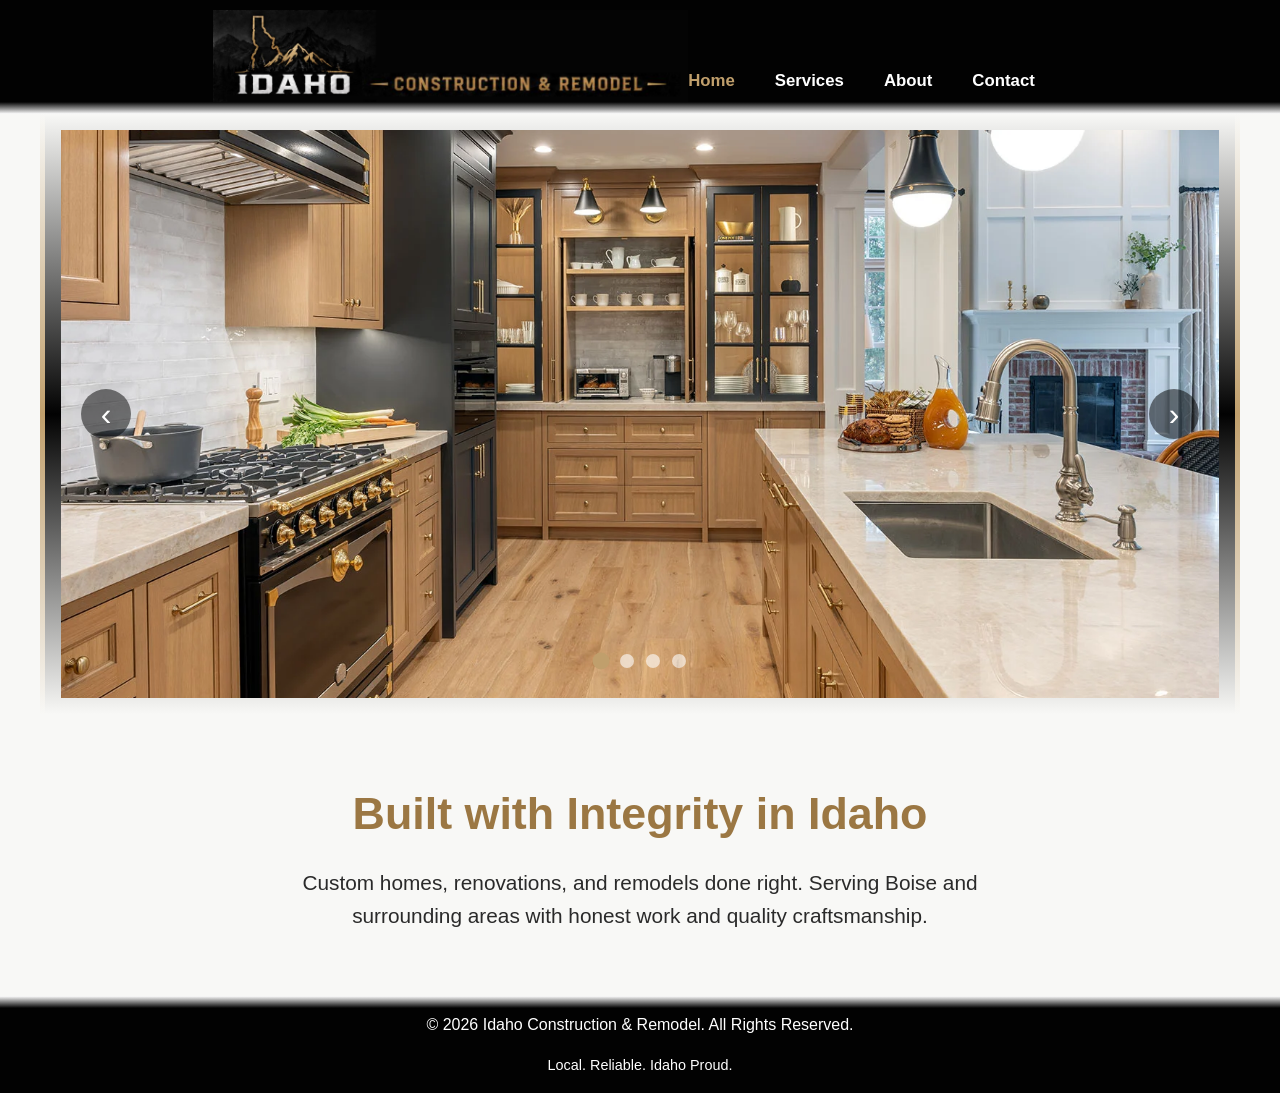
<file: index.html>
<!DOCTYPE html>
<html lang="en">
<head>
    <meta charset="UTF-8">
    <meta name="viewport" content="width=device-width, initial-scale=1.0">
    <title>Idaho Construction & Remodel | Built with Integrity</title>
    <link rel="stylesheet" href="styles.css">
</head>
<body>
    <header>
        <nav class="nav">
            <img src="images/website_logo_v1.png" alt="Logo" class="nav-logo">
            
            <!-- Hamburger -->
            <button class="hamburger" id="hamburger" aria-label="Toggle navigation">
                <span></span>
                <span></span>
                <span></span>
            </button>

            <!-- Menu -->
            <ul class="nav-links" id="nav-links">
                <li><a href="#" class="active">Home</a></li>
                <li><a href="about.html#services">Services</a></li>
                <li><a href="about.html">About</a></li>
                <li><a href="about.html#contact">Contact</a></li>
            </ul>
        </nav>
    </header>

    <!-- Photo Carousel -->
    <section class="carousel-section">
        <div class="carousel-container">
            <div class="carousel-slide" id="carousel">
                <!-- Images will be added by JavaScript -->
            </div>
           
            <!-- Navigation arrows -->
            <button class="carousel-btn prev" onclick="prevSlide()">‹</button>
            <button class="carousel-btn next" onclick="nextSlide()">›</button>
           
            <!-- Dots -->
            <div class="carousel-dots" id="dots"></div>
        </div>
    </section>

    <!-- Welcome / Intro text -->
    <section style="text-align: center; padding: 4rem 2rem; background: var(--light-bg);">
        <h1 style="font-size: 2.8rem; margin-bottom: 1rem; color: var(--dark-gold);">Built with Integrity in Idaho</h1>
        <p style="font-size: 1.3rem; max-width: 700px; margin: 0 auto;">
            Custom homes, renovations, and remodels done right.
            Serving Boise and surrounding areas with honest work and quality craftsmanship.
        </p>
    </section>

    <footer class="footer">
        <p>&copy; 2026 Idaho Construction & Remodel. All Rights Reserved.</p>
        <p style="margin-top: 1rem; font-size: 0.9rem;">Local. Reliable. Idaho Proud.</p>
    </footer>

    <script>
        // Carousel Script
        const portfolioImages = [
            "images/portfolio/stock_image1.webp",
            "images/portfolio/stock_image3.jpeg",
            "images/portfolio/stock_image4.avif",
            "images/portfolio/stock_image5.webp"
        ];

        let currentSlide = 0;
        let slideInterval;

        function createCarousel() {
            const carousel = document.getElementById('carousel');
            const dotsContainer = document.getElementById('dots');

            carousel.innerHTML = '';
            dotsContainer.innerHTML = '';

            portfolioImages.forEach((src, index) => {
                const img = document.createElement('img');
                img.src = src;
                img.alt = `Project ${index + 1}`;
                img.className = 'carousel-image';
                if (index === 0) img.style.display = 'block';
                carousel.appendChild(img);

                const dot = document.createElement('span');
                dot.className = 'dot';
                if (index === 0) dot.classList.add('active');
                dot.onclick = () => goToSlide(index);
                dotsContainer.appendChild(dot);
            });
        }

        function showSlide(n) {
            const slides = document.querySelectorAll('.carousel-image');
            const dots = document.querySelectorAll('.dot');

            slides.forEach(slide => slide.style.display = 'none');
            dots.forEach(dot => dot.classList.remove('active'));

            slides[n].style.display = 'block';
            dots[n].classList.add('active');
            currentSlide = n;
        }

        function nextSlide() {
            let newSlide = currentSlide + 1;
            if (newSlide >= portfolioImages.length) newSlide = 0;
            showSlide(newSlide);
        }

        function prevSlide() {
            let newSlide = currentSlide - 1;
            if (newSlide < 0) newSlide = portfolioImages.length - 1;
            showSlide(newSlide);
        }

        function goToSlide(n) {
            showSlide(n);
            resetInterval();
        }

        function resetInterval() {
            clearInterval(slideInterval);
            slideInterval = setInterval(nextSlide, 5000);
        }

        // Hamburger Menu + Close on link click
        function initHamburger() {
            const hamburger = document.getElementById('hamburger');
            const navLinks = document.getElementById('nav-links');

            if (!hamburger || !navLinks) return;

            hamburger.addEventListener('click', () => {
                navLinks.classList.toggle('active');
                hamburger.classList.toggle('active');
            });

            // Close menu when clicking a link
            document.querySelectorAll('.nav-links a').forEach(link => {
                link.addEventListener('click', () => {
                    navLinks.classList.remove('active');
                    hamburger.classList.remove('active');
                });
            });
        }

        // Initialize everything
        window.onload = () => {
            createCarousel();
            showSlide(0);
            resetInterval();
            initHamburger();
        };
    </script>
</body>
</html>
</file>
<file: styles.css>
:root {
    --dark-bg: #020202;
    --light-bg: #f8f8f6;
    --gold: #c09f6c;
    --dark-gold: #9b7743;
    --text-light: #ffffff;
    --text-dark: #2a2a2a;
}

* { 
    margin: 0; 
    padding: 0; 
    box-sizing: border-box; 
}

body {
    font-family: 'Segoe UI', Tahoma, Geneva, Verdana, sans-serif;
    background-color: var(--light-bg);
    color: var(--text-dark);
    line-height: 1.6;
}

header {
    background: var(--dark-bg);
    color: var(--text-light);
    position: sticky;
    top: 0;
    z-index: 100;
}

/* ==================== NAV + HAMBURGER ==================== */
.nav {
    background: var(--dark-bg);
    padding: 0.6rem 1rem;
    display: flex;
    justify-content: center;        /* Centers logo */
    align-items: center;
    min-height: 75px;
    position: relative;
}

.nav::after {
    content: '';
    position: absolute;
    left: 0; right: 0; bottom: 0;
    height: 12px;
    background: linear-gradient(to bottom, #020202, #ffffff);
}

.nav-logo {
    height: 95px;
    width: auto;
    max-width: 100%;
    object-fit: contain;
}

/* Hamburger - Overlay on mobile */
/* Hamburger */
.hamburger {
    display: none;
    position: absolute;
    right: 20px;
    top: 35%;
    transform: translateY(-50%);
    flex-direction: column;
    justify-content: space-between;
    width: 30px;
    height: 21px;
    background: transparent;
    border: none;
    cursor: pointer;
    z-index: 101;
    padding: 0;
}

.hamburger span {
    width: 100%;
    height: 3px;
    background-color: var(--text-light);
    transition: all 0.3s ease;
    border-radius: 3px;
}

/* X animation when active */
.hamburger.active span:nth-child(1) {
    transform: rotate(45deg) translate(5px, 5px);
}

.hamburger.active span:nth-child(2) {
    opacity: 0;
}

.hamburger.active span:nth-child(3) {
    transform: rotate(-45deg) translate(7px, -6px);
}

.nav-links {
    display: flex;
    gap: 2.5rem;
    list-style: none;
    margin-top: 3rem;
    margin-right: 2rem;
}

.nav-links a {
    color: var(--text-light);
    text-decoration: none;
    font-weight: 600;
    font-size: 1.05rem;
}

.nav-links a:hover,
.nav-links a.active {
    color: var(--gold);
}

/* ==================== MOBILE ONLY ==================== */
@media (max-width: 768px) {
    body, html {
        overflow-x: hidden;
    }

    .nav {
        min-height: 70px;
        padding: 0.6rem 1rem;
    }

    .nav-logo {
        height: 65px;
    }

    .hamburger {
        display: flex;
    }

    .nav-links {
        position: absolute;
        top: 100%;
        left: 0;
        right: 0;
        background: var(--dark-bg);
        flex-direction: column;
        gap: 0;
        margin: 0;
        padding: 1rem 0;
        box-shadow: 0 10px 15px rgba(0,0,0,0.3);
        transform: scaleY(0);
        transform-origin: top;
        transition: transform 0.3s ease;
        z-index: 100;
    }

    .nav-links.active {
        transform: scaleY(1);
    }

    .nav-links li {
        text-align: center;
        padding: 1rem 0;
        border-bottom: 1px solid rgba(255,255,255,0.1);
    }

    .nav-links li:last-child {
        border-bottom: none;
    }

    /* === FONTS === */
    body {
        font-size: 15px;
    }

    h1, h2 {
        font-size: 1.9rem !important;
        line-height: 1.15;
    }

    body p {
        font-size: 1rem !important;
    }

    footer p {
        font-size: 0.85rem !important;
    }

    .nav-links a {
        font-size: 1.1rem;
    }

    /* === CARDS (mobile) === */
    .card-grid {
        display: grid;
        grid-template-columns: 1fr;
        gap: 1.0rem;
        justify-items: center;   /* this centers the cards properly */
    }

    .card {
        width: 90%;
        max-width: 420px;
        border-radius: 10px;
        overflow: hidden;
        margin: 0 auto;          /* backup centering */
    }
    
    .card img {
        height: 100px;             /* Better height for mobile */
        width: 100%;
        object-fit: cover;
        display: block;
    }

    .card-content {
        padding: 1.1rem 1rem;
    }

    .card-content h3 {
        font-size: 1.25rem;
        margin-bottom: 0.5rem;
    }

    .card-content p {
        font-size: 0.95rem;
        line-height: 1.45;
    }
    /* === CONTACT SECTION === */
    #contact > div {
        max-width: 100% !important;
        padding: 0 1rem;
    }

    .contact-card {
        padding: 1.4rem 1rem;
        width: 100%;
        max-width: 100%;
        box-sizing: border-box;
        margin-bottom: 1.2rem;
    }

    .contact-card p,
    .contact-card a {
        word-break: break-word;
        font-size: 1rem;
    }

    .contact-card a {
        display: inline-block;
        padding: 6px 0;
        min-height: 44px;
    }
}
/* Rest of your styles */
section {
    padding: 1rem 1rem;
    max-width: 1200px;
    margin: 0 auto;
}

h2 {
    font-size: 2.5rem;
    margin-bottom: 2rem;
    text-align: center;
    color: var(--dark-gold);
}

.card-grid {
    display: grid;
    grid-template-columns: repeat(auto-fit, minmax(300px, 1fr));
    gap: 2rem;
}

.card {
    background: white;
    border-radius: 8px;
    overflow: hidden;
    box-shadow: 0 5px 15px rgba(0,0,0,0.1);
    transition: transform 0.3s;
}

.card:hover { 
    transform: translateY(-10px); 
}

.card img { 
    width: 100%; 
    height: 200px; 
    object-fit: cover; 
}

.card-content { 
    padding: 1.5rem; 
}

.about-text, .contact-intro {
    max-width: 800px;
    margin: 0 auto 3rem;
    text-align: center;
    font-size: 1.2rem;
}

.contact {
    background: linear-gradient(to top, #ffffff, #020202);
    color: var(--text-light);
}

.contact h2 { 
    color: var(--gold); 
}

.contact-wrapper {
    max-width: 600px;
    margin: 0 auto;
    text-align: center;
}

.contact-card {
    background: rgba(0,0,0,0.4);
    padding: 2rem;
    border-radius: 12px;
    margin-bottom: 2rem;
    border: 1px solid rgba(192, 159, 108, 0.2);
    transition: all 0.3s;
}

.contact-card:hover {
    background: rgba(0,0,0,0.6);
    transform: translateY(-5px);
    border-color: var(--gold);
}

.contact-card a {
    color: var(--gold);
    text-decoration: none;
}

.contact-card a:hover { 
    text-decoration: underline; 
}

.footer {
    background: var(--dark-bg);
    color: var(--text-light);
    text-align: center;
    padding: 1rem 0.5rem;
    position: relative;
}

.footer::before {
    content: '';
    position: absolute;
    left: 0; right: 0; top: 0;
    height: 12px;
    background: linear-gradient(to bottom, #ffffff, #020202);
}

/* Carousel */
.carousel-section {
    position: relative;
    height: 600px;
    overflow: hidden;
    background: linear-gradient(to top, var(--light-bg), #020202, var(--light-bg));
    color: var(--text-light);
    border-left: 5px solid transparent;
    border-right: 5px solid transparent;
    border-image: linear-gradient(to bottom, var(--light-bg), var(--gold), var(--light-bg)) 1;
}

.carousel-container {
    position: relative;
    width: 100%;
    height: 100%;
}

.carousel-image {
    width: 100%;
    height: 100%;
    object-fit: cover;
    display: none;
    position: absolute;
    top: 0;
    left: 0;
}

.carousel-btn {
    position: absolute;
    top: 50%;
    transform: translateY(-50%);
    background: rgba(0,0,0,0.5);
    color: white;
    border: none;
    font-size: 2rem;
    width: 50px;
    height: 50px;
    border-radius: 50%;
    cursor: pointer;
    z-index: 10;
    transition: all 0.3s;
}

.carousel-btn:hover {
    background: var(--gold);
    color: #111;
}

.prev { left: 20px; }
.next { right: 20px; }

.carousel-dots {
    position: absolute;
    bottom: 30px;
    left: 50%;
    transform: translateX(-50%);
    display: flex;
    gap: 12px;
    z-index: 10;
}

.dot {
    width: 14px;
    height: 14px;
    background: rgba(255,255,255,0.6);
    border-radius: 50%;
    cursor: pointer;
    transition: all 0.3s;
}

.dot.active {
    background: var(--gold);
    transform: scale(1.2);
}

/* Carousel responsive */
@media (max-width: 768px) {
    .carousel-section {
        height: 400px;
    }
}

#services {
    scroll-margin-top: 100px;
}
</file>
